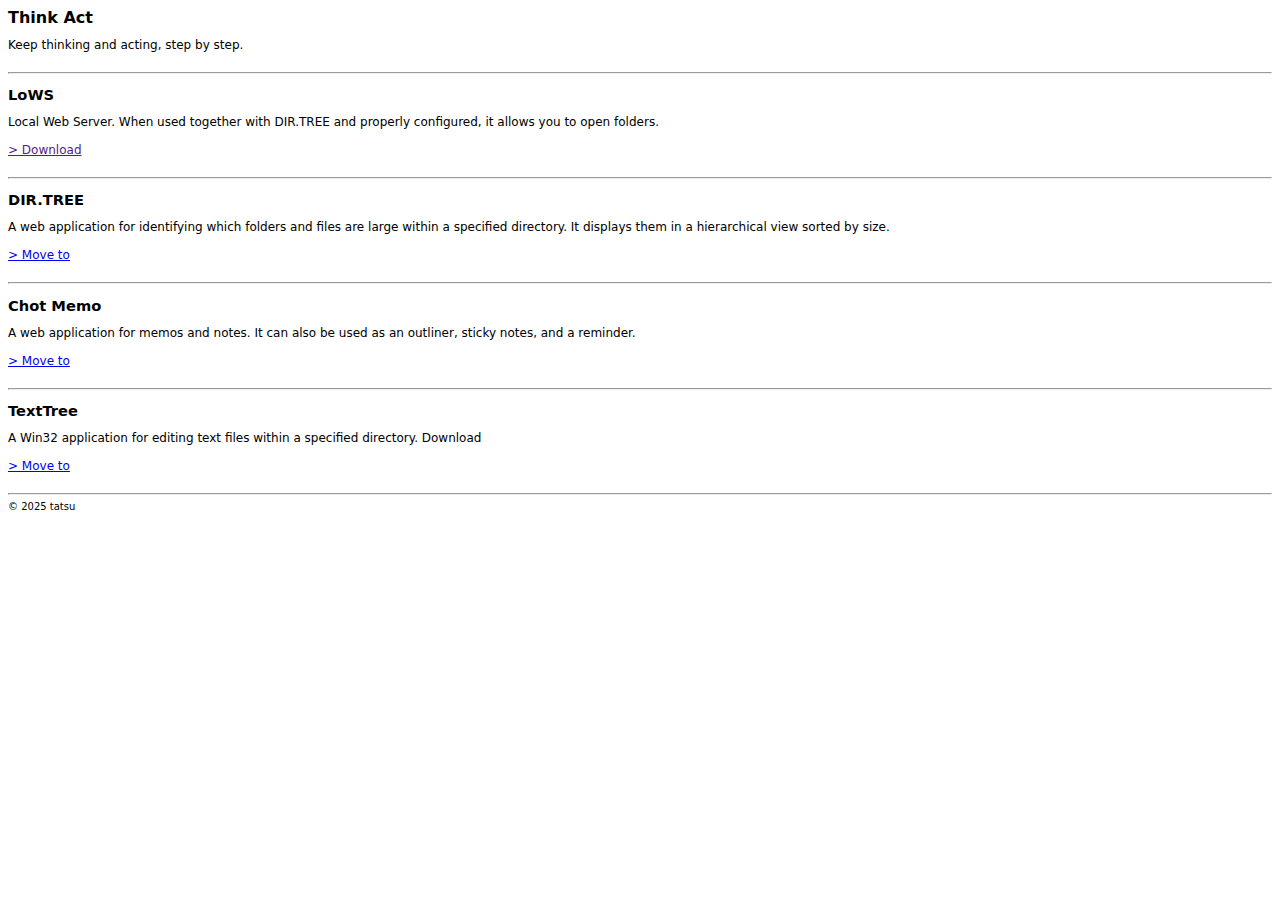
<file: index.html>
<html>
  <head>
    <title>Keep Think Act</title>
    <link rel="stylesheet" href="./assets/css/style.css">

    <script src="/assets/lib/Language.js"></script>

  </head>
  <body>

    <H1>Think Act</H1>

    <span class="lang" data-lang="en">Keep thinking and acting, step by step.</span>
    <span class="lang" data-lang="ja">考えて動くことを、一歩一歩。</span>
    
    <br><br>

    <hr>
  
    <h2>LoWS</h2>
      <span class="lang" data-lang="en">Local Web Server. When used together with DIR.TREE and properly configured, it allows you to open folders.</span>
      <span class="lang" data-lang="ja">Local Web Server. DIR.TREE と同時に使用し、適切に設定すればフォルダを開く操作が可能になります。</span>
      <br><br>
      <a href="">&gt; Download</a>
      <br><br>
    <hr>

    <h2>DIR.TREE</h2>
      <span class="lang" data-lang="en">A web application for identifying which folders and files are large within a specified directory. It displays them in a hierarchical view sorted by size.</span>
      <span class="lang" data-lang="ja">指定のディレクトリ以下で、どのフォルダやファイルのサイズが大きいかを把握するためのWEBアプリ。サイズ順に階層表示します。</span>

      <br><br>
      <a href="https://app.dirtree.xyz/" target="_blank">&gt; Move to</a>
      <br><br>
    <hr>

    <h2>Chot Memo</h2>
      <span class="lang" data-lang="en">A web application for memos and notes. It can also be used as an outliner, sticky notes, and a reminder.</span>
      <span class="lang" data-lang="ja">メモやノート用のWEBアプリ。アウトライナーや付箋、リマインダーとしても使えます。</span>

      <br><br>
      <a href="https://chotmemo.xyz/" target="_blank">&gt; Move to</a>
      <br><br>
    <hr>

    <h2>TextTree</h2>
      <span class="lang" data-lang="en">A Win32 application for editing text files within a specified directory.</span>
      <span class="lang" data-lang="ja">指定のディレクトリ以下で、テキストファイルを編集するWin32アプリ。</span>
      <a>Download</a>

      <br><br>
      <a href="https://www.vector.co.jp/download/file/winnt/personal/fh607843.html" target="_blank">&gt; Move to</a>
      <br><br>
    <hr>

    <footer>
        <small>© 2025 tatsu</small>
    </footer>

  </body>
</html>
</file>
<file: assets/css/style.css>
body{
  font-family:system-ui,Segoe UI,Roboto,Helvetica,Arial,sans-serif;
  font-size:9pt;
}

h1 {
  font-size:12pt;
}

h2 {
  font-size:11pt;
}

h3,h4,h5,h6{

}
</file>
